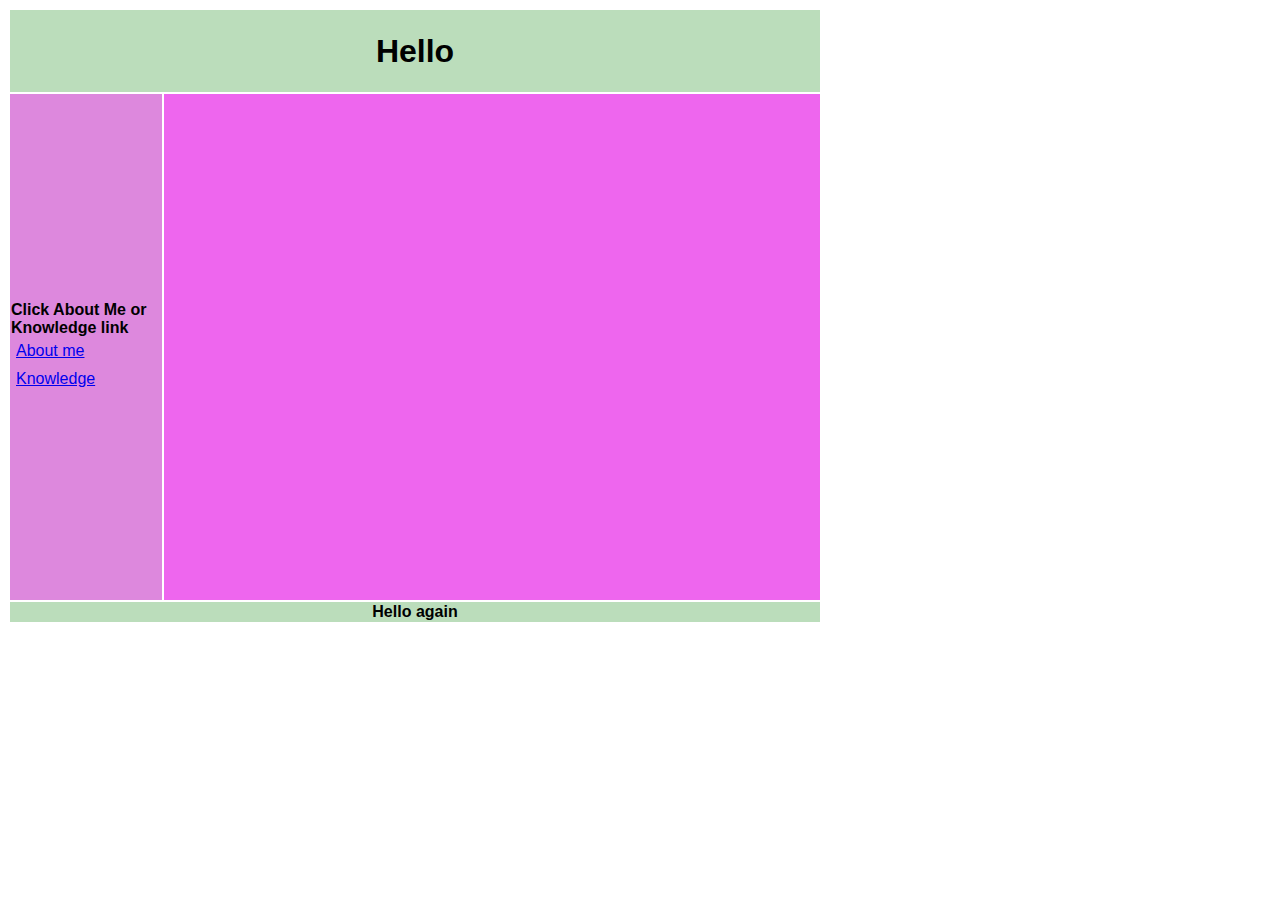
<file: NestoNovo/index.html>
﻿<!DOCTYPE html>
<html ng-app="Myapp">
<head>
	<title></title>
	<meta charset="utf-8" />
	<script src="scripts/angular.min.js"></script>
	<script src="scripts/angular-route.js"></script>
	<script src="scripts/scripta.js"></script>
	<link href="style.css" rel="stylesheet" />
</head>
<body>
 
	<table style="font-family: Arial">
		<tr>
			<td colspan="2" class="header">
				<h1>
					Hello
				</h1>
			</td>
		</tr>
		<tr>
			<td class="leftMenu">
				<b> Click About Me or Knowledge link</b>
				<a href="#/omeni">About me</a>
				<a href="#/znanja">Knowledge</a>

			</td>
			<td class="mainContent">
				<ng-view></ng-view>
			</td>
		</tr>
	  
		<tr>
			<td colspan="2" class="footer">
				<b>Hello again</b>
			</td>
		</tr>
	</table>

</body>
</html>
</file>
<file: NestoNovo/style.css>
﻿.header {
    width: 800px;
    height: 80px;
    text-align: center;
    background-color: #BDB;
}

.footer {
    background-color: #BDB;
    text-align: center;
}

.leftMenu {
    height: 500px;
    background-color: #D8D;
    width: 150px;
}

.mainContent {
    height: 500px;
    background-color: #E6E;
    width: 650px;
    padding:3px;
}

a{
    display:block;
    padding:5px
}
</file>
